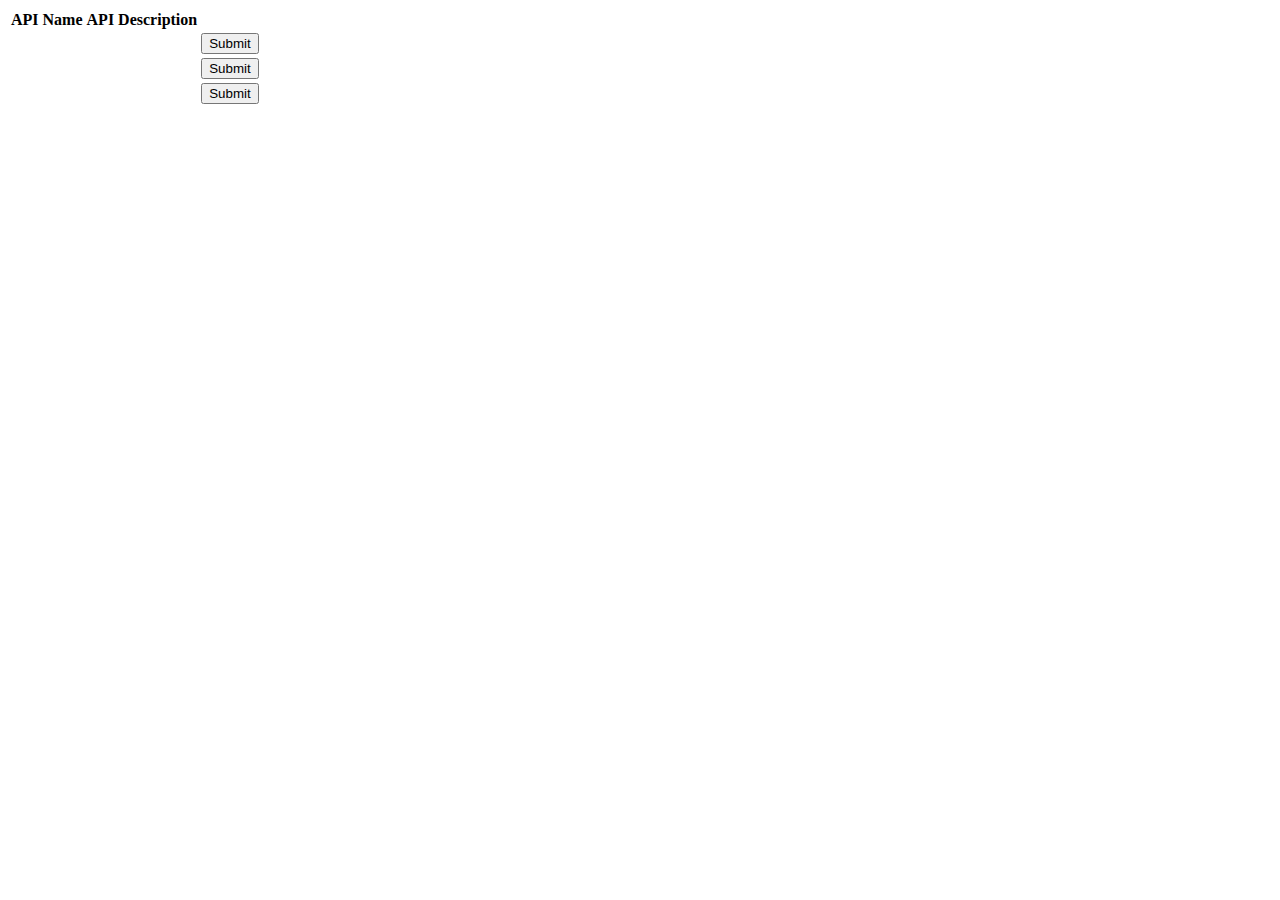
<file: index.html>
<!DOCTYPE html>
<html>
    <head>

    </head>
    <body>
        <table>
            <tr>
                <th>API Name</th>
                <th colspan="2">API Description</th>
                <th></th>
            </tr>
            <tr>
                <td></td>
                <td colspan="2" id="weather"></td>
                <td><input type = "submit"></td>
            </tr>
            <tr>
                <td></td>
                <td colspan="2" id="earthquakes"></td>
                <td><input type = "submit"></td>
            </tr>
            <tr>
                <td></td>
                <td colspan="2" id="countryInfo"></td>
                <td><input type = "submit"></td>
            </tr>
            <tr>
                <td colspan="4"></td>
            </tr>
        </table>
        <script type="application/javascript" src="script.js"></script>
    </body>
</html>
</file>
